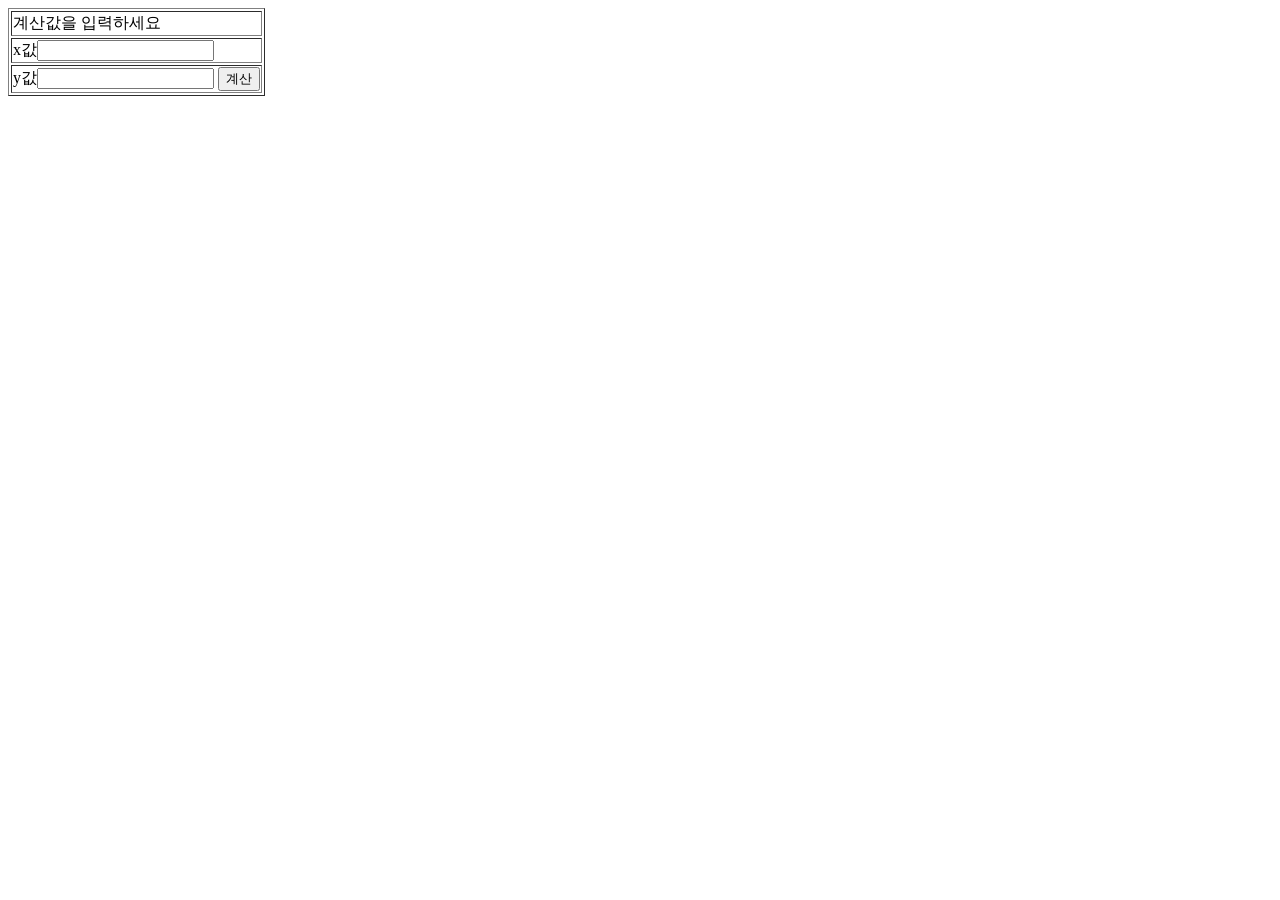
<file: WebContent/hello.html>
<!DOCTYPE html>
<html>
<head>
<meta charset="UTF-8">
<title>Insert title here</title>
</head>
<body>
	<form action="add" method="post">
		<table border="1">
			<tr>
				<td>
					계산값을 입력하세요
				</td>
			</tr>
			<tr>
				<td>
					x값<input type="text" name="x"/>					
				</td>
			</tr>
			<tr>
				<td>
					y값<input type="text" name="y"/>
					<input type="submit" value="계산"/>
				</td>
			</tr>
		</table>
	</form>
</body>
</html>
</file>
